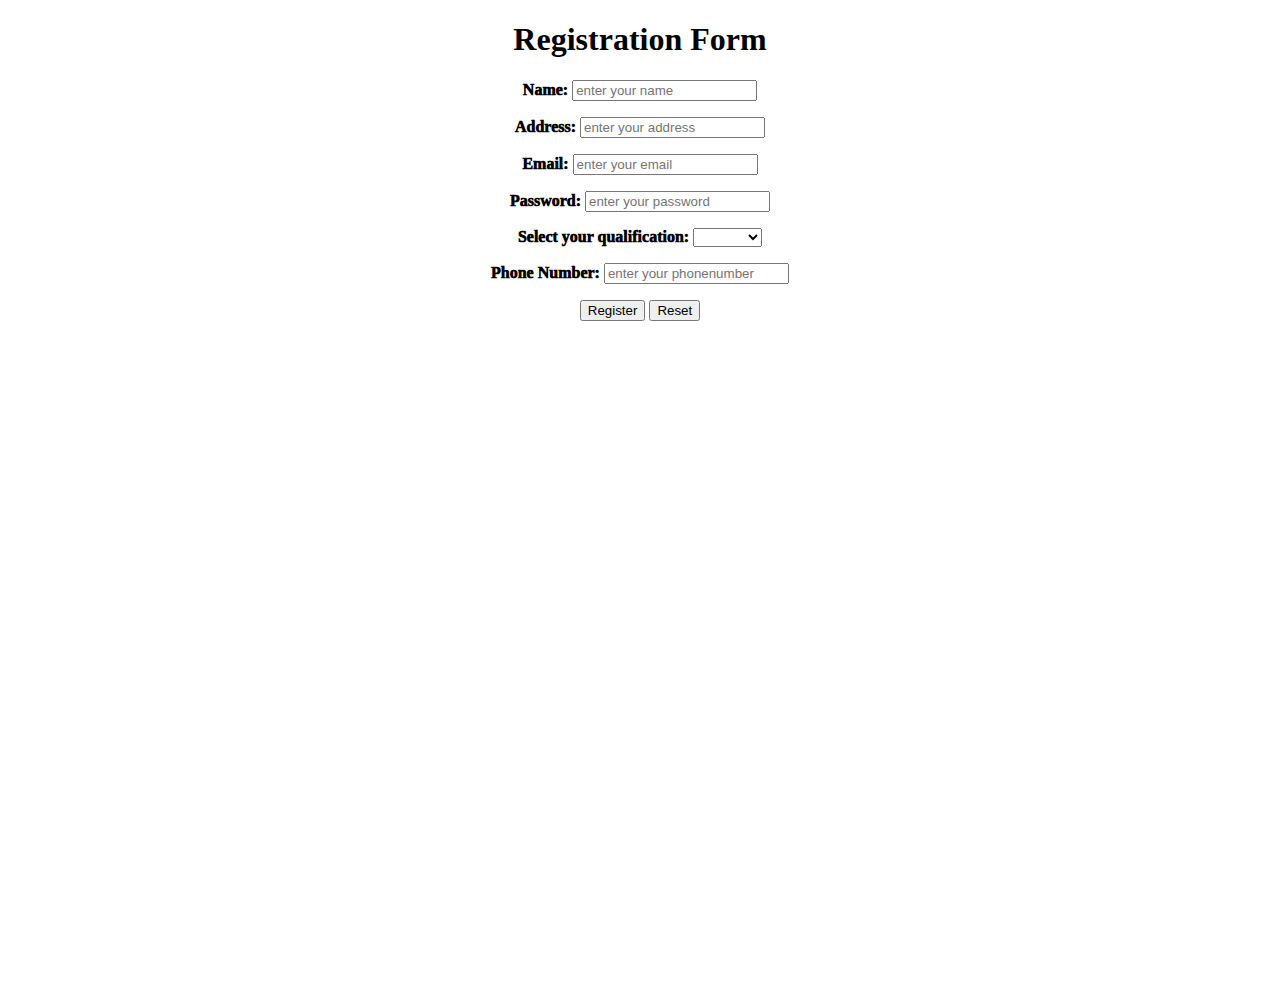
<file: Index.html>
<!DOCTYPE html>
<html lang="en">
<head>
    <meta charset="UTF-8">
    <meta name="viewport" content="width=device-width, initial-scale=1.0">
    <title>Document</title>
    <script src="Index.js"></script>
    <link rel="stylesheet" href="Index.css">
</head>
<body>
    <nav>
    <h1>Registration Form</h1>
    <form name="regform" action="Success.html" onsubmit="return validateForm()">
        <p>
            <label for="name">Name:</label>
            <input type="text" id="name" name="name" placeholder="enter your name" >
            <span id="name-error" class="error-message"></span>
        </p>
        <p>
            <label for="Address">Address:</label>
            <input type="text" id="address" name="address" placeholder="enter your address" >
            <span id="address-error" class="error-message"></span>
        </p>
        <p>
            <label for="email">Email:</label>
            <input type="text" id="email" name="email" placeholder="enter your email" >
            <span id="email-error" class="error-message"></span>
        </p>
        <p>
            <label for="password">Password:</label>
            <input type="password" id="pwd" name="pwd" placeholder="enter your password" >
            <span id="pwd-error" class="error-message"></span>
        </p>
        <p>
            <label for="qualification">Select your qualification:</label>
            <select id="qual">
                <option value=""></option>

           <option value="bcom">B.com</option>
           <option value="MSC">MSC</option>
           <option value="BTECH">B.TECh</option>
           <option value="BTECH">MBA</option>
           <option value="BTECH">MCA</option>
           <option value="BTECH">M.com</option>


            </select>
            <span id="qual-error" class="error-message"></span>

        </p>
        <p>
            <label for="phonenumber">Phone Number:</label>
            <input type="phonenumber" id="pno" name="pno" placeholder="enter your phonenumber" >
            <span id="pno-error" class="error-message"></span>
        </p>
        <p>
            <input type="submit" value="Register" name="submit">
            <input type="reset" value="Reset">
        </p>
    </form>
</nav>
</body>
</html>
</file>
<file: Index.css>
.error-message
{
    color:red;
    font-size: 14px;
   
}
h1{
    text-align: center;
    background-image: url("https://cdn.forms.office.net/forms/images/neopages/template/tm01084693.png"); 
    background-size: cover; 
    background-repeat: no-repeat; 
    background-position: center; 
    
}
p{
    text-align: center;
    font-weight:1000; 
}
form{
    width:100%;
    height: 100vh;
    background-image: url("https://img.freepik.com/free-photo/office-desk-workspace-bright-color-yellow-background_169016-38713.jpg?semt=ais_hybrid");
    background-size: cover;
    
}
</file>
